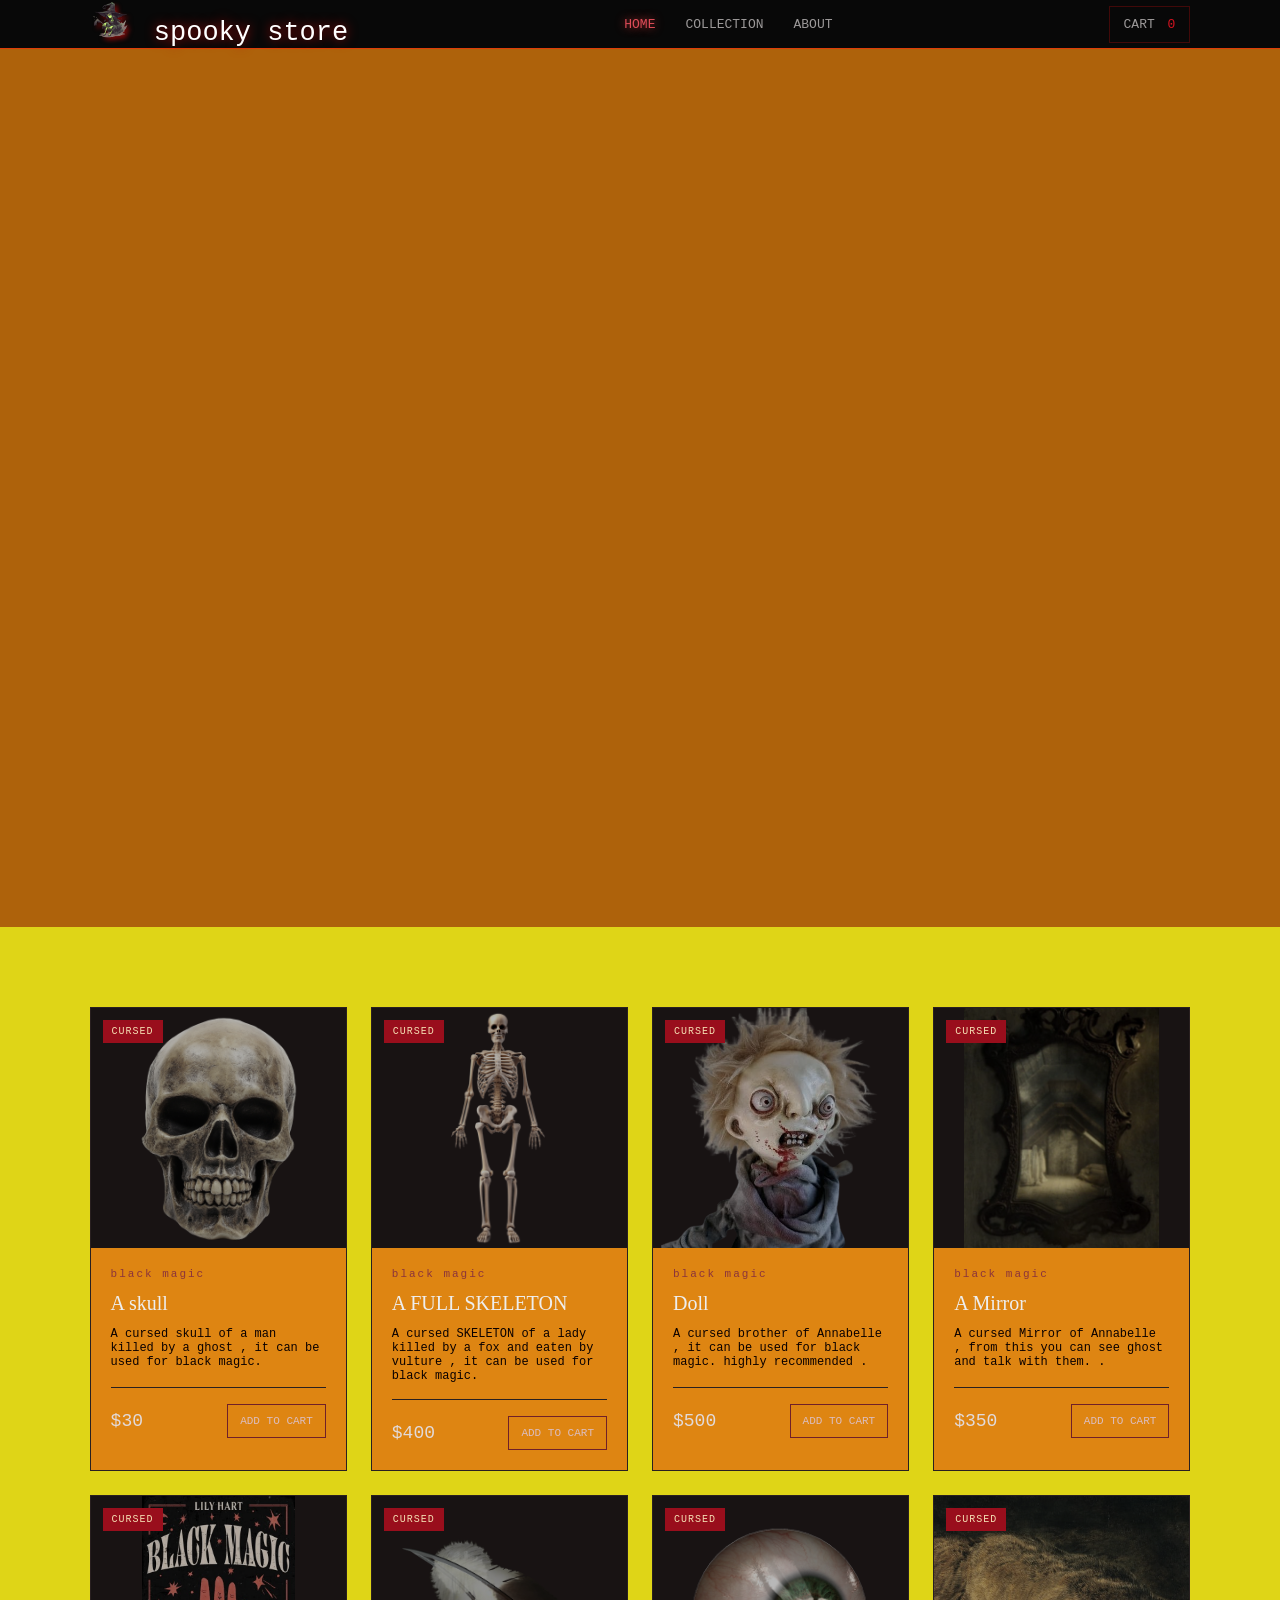
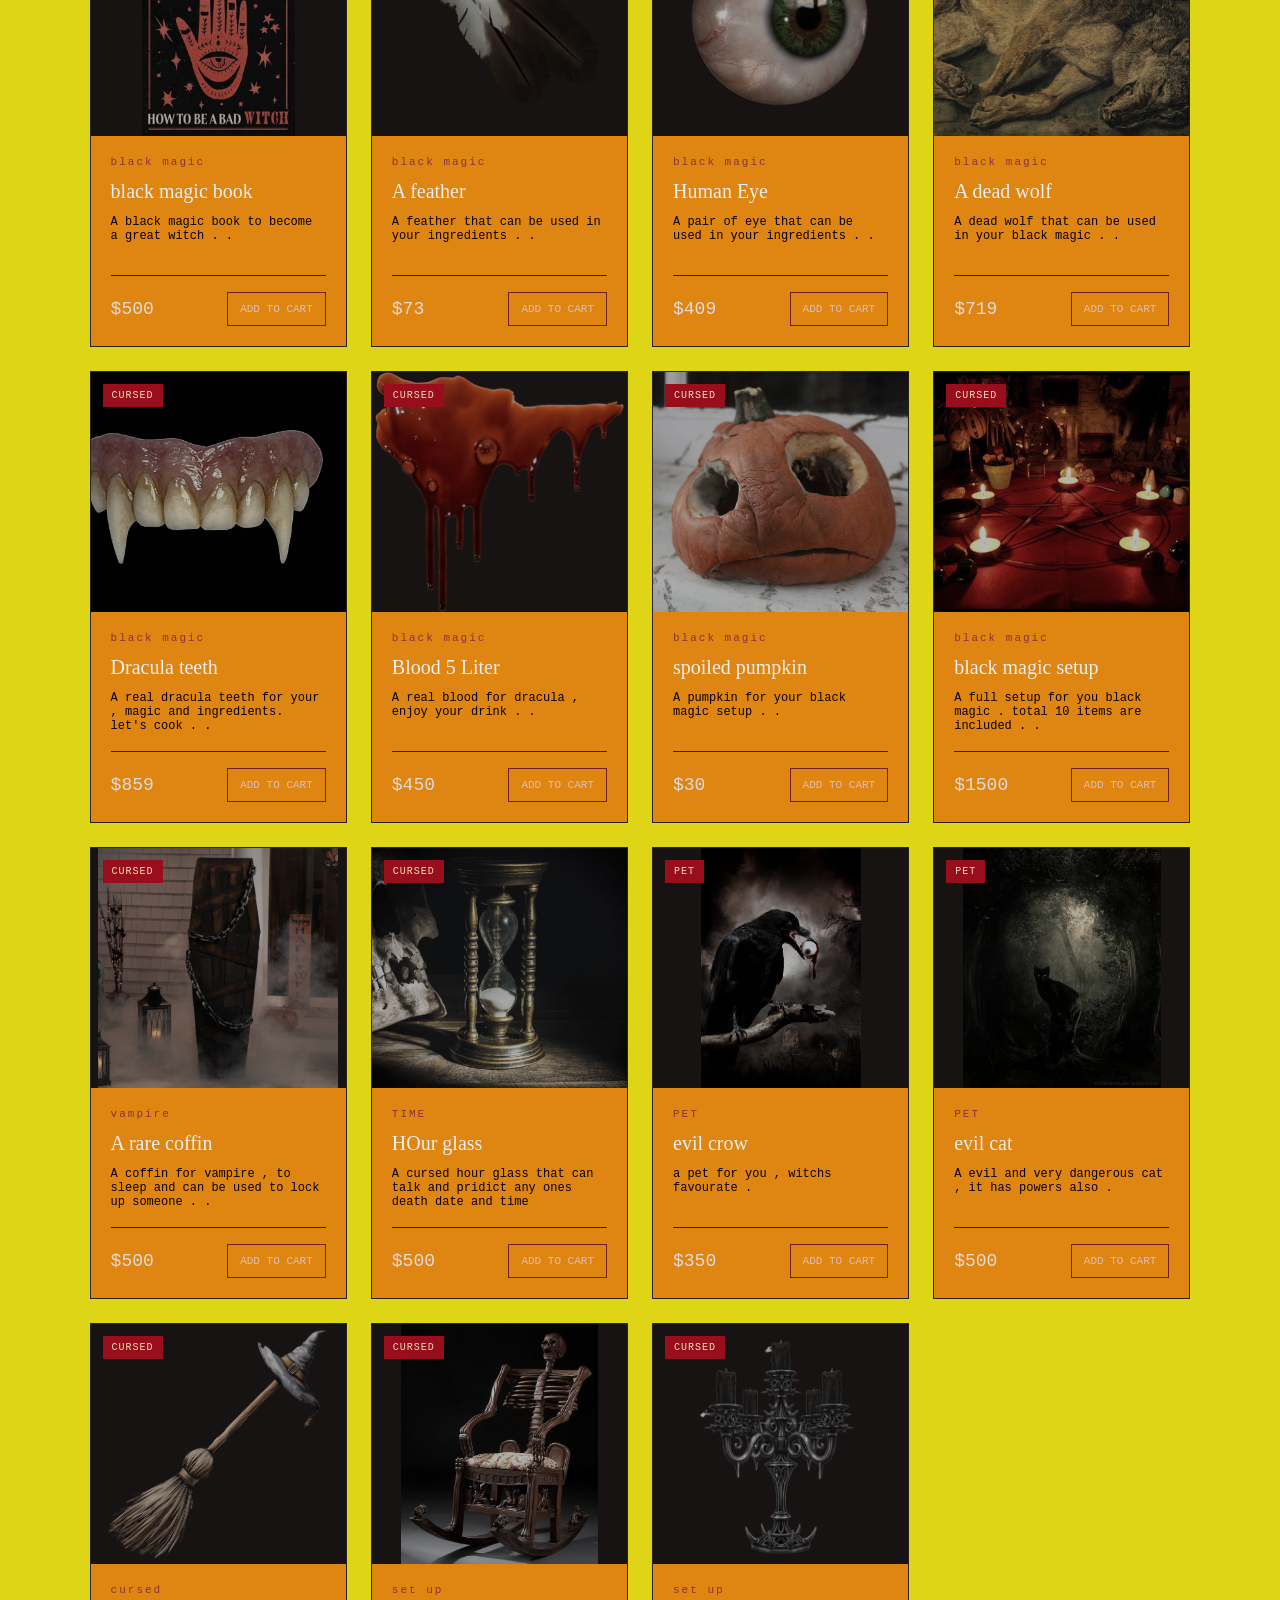
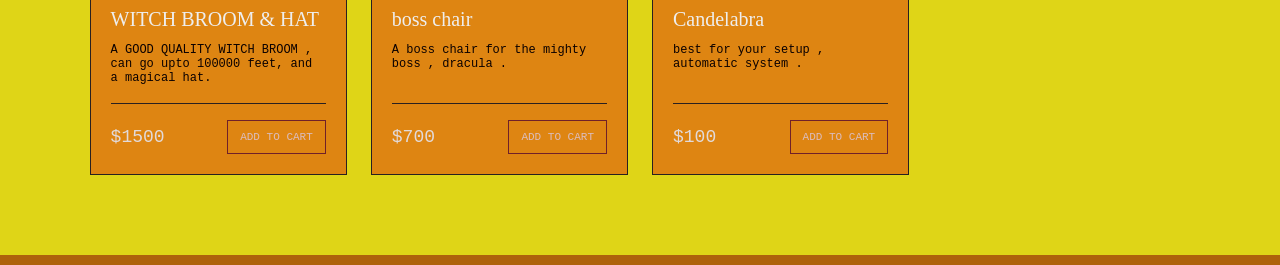
<file: index.html>
<!DOCTYPE html>
<html lang="en">
<head>
    <meta charset="UTF-8">
    <meta name="viewport" content="width=device-width, initial-scale=1.0">
    <link rel="stylesheet" href="style.css">
    <title>Spooky store</title>
</head>
<body>
     <nav class="spooky-navbar">
        <a href="#" class="logo">
            <span class="icon">
                <img src="./assets/logo.png" alt="manager of spooky store" width="40px">
            </span>
            spooky <span>store</span>
        </a>
        <div class="spooky-links">
            <a href="#home" class="home"> Home</a>
            <a href="#collection"> collection</a>
            <a href="#" id="about">About</a>
        </div>
        <a href="./cart.html" class="cart">
            <span>cart</span>
            <span class="cart-item">0 </span>
        </a>
     </nav>
    <div class="about-overlay">
        <div class="about">
            <h2>About us</h2>
            <br>
            <p>THIS IS A WEBSITE WHERE YOU CAN BUY ANY CREPPY AND CURSED ITEM AND EVEN ON 1000 PURCHASE YOU WILL GET A CHANCE TO MEET A WITCH . </p>
          <br><P>ALL THE ITEMS OF OUR STORE IS SHIPPED DIRECTLY FORM HELL , AND DELIVERD BY OUR SPECIAL WITCHES . </P>
          <br><p> FOR ANY INQUERY YOU CAN MEET US AFTER YOU DIE , SO MAKE SURE YOU DIE EARLY . WE ARE WATING FOR YOU HAHA . .</p>
            <br>
          <button id="hideAbout">OKEY</button>
        </div>
    </div>



     <div class="theme" id="theme">
        <div class="title-img">
        <img src="./assets/witch.png" alt="spooky store manager" width="300px">
        </div>
        <h1 class="title">SPOOKY STORE</h1>
     </div>
     <br><br>
    <section  class="spooky-shop-section" id="collection">
    
        <div class="shop-grid">
            <div class="item-card" data-name="A skull" data-price="30" data-img="./assets/shop-items/skull.png">
                <div class="item-image">
                    <img src="./assets/shop-items/skull.png" alt="an cursed skull for black magic">
                    <span class="item-tag">CURSED</span>
                </div>
                <div class="item-info">
                    <p class="item-type">black magic</p>
                    <h2>A skull</h2>
                    <p class="item-detail">
                        A cursed skull of a man killed by a ghost , it can be used for black magic.
                    </p>
                     <div class="item-down">
                    <span class="price">$30</span>
                    <button class="add-to-cart">ADD TO CART</button>
                </div>
                </div>
            </div>
            
             <div class="item-card" data-name="A full skeleton" data-img="./assets/shop-items/skeleton.png" data-price="400">
                <div class="item-image">
                    <img src="./assets/shop-items/skeleton.png" alt="an cursed skeleton for black magic">
                    <span class="item-tag">CURSED</span>
                </div>
                <div class="item-info">
                    <p class="item-type">black magic</p>
                    <h2>A FULL SKELETON</h2>
                    <p class="item-detail">
                        A cursed SKELETON of a lady killed by a fox and eaten by vulture , it can be used for black magic.
                    </p>
                     <div class="item-down">
                    <span class="price">$400</span>
                    <button class="add-to-cart">ADD TO CART</button>
                </div>
                </div>
            </div>
         
             <div class="item-card" data-img="./assets/shop-items/creepy-dool.png" data-name="A doll (brother of annabelle)" data-price="500">
                <div class="item-image">
                    <img src="./assets/shop-items/creepy-dool.png" alt="an cursed doll">
                    <span class="item-tag">CURSED</span>
                </div>
                <div class="item-info">
                    <p class="item-type">black magic</p>
                    <h2>Doll</h2>
                    <p class="item-detail">
                        A cursed brother of Annabelle , it can be used for black magic. highly recommended
.                    </p>
                     <div class="item-down">
                    <span class="price">$500</span>
                    <button class="add-to-cart">ADD TO CART</button>
                </div>
                </div>
            </div>
             <div class="item-card" data-img="./assets/shop-items/creepy-dool.png" data-name="A cursed Mirror" data-price="350">
                <div class="item-image">
                    <img src="./assets/shop-items/mirror.png" alt="an cursed mirrior">
                    <span class="item-tag">CURSED</span>
                </div>
                <div class="item-info">
                    <p class="item-type">black magic</p>
                    <h2>A Mirror</h2>
                    <p class="item-detail">
                        A cursed Mirror of Annabelle , from this you can see ghost and talk with them.
.                    </p>
                     <div class="item-down">
                    <span class="price">$350</span>
                    <button class="add-to-cart">ADD TO CART</button>
                </div>
                </div>
            </div>
             <div class="item-card" data-img="./assets/shop-items/book.png" data-name="Black magic book" data-price="500">
                <div class="item-image">
                    <img src="./assets/shop-items/book.png" alt="a black magic book">
                    <span class="item-tag">CURSED</span>
                </div>
                <div class="item-info">
                    <p class="item-type">black magic</p>
                    <h2>black magic book</h2>
                    <p class="item-detail">
                       A black magic book to become a great witch .
.                    </p>
                     <div class="item-down">
                    <span class="price">$500</span>
                    <button class="add-to-cart">ADD TO CART</button>
                </div>
                </div>
            </div>
              
             <div class="item-card" data-img="./assets/shop-items/feather.png" data-name="A feather" data-price="73">
                <div class="item-image">
                    <img src="./assets/shop-items/feather.png" alt="a feather">
                    <span class="item-tag">CURSED</span>
                </div>
                <div class="item-info">
                    <p class="item-type">black magic</p>
                    <h2>A feather </h2>
                    <p class="item-detail">
                       A feather that can be used in your ingredients .
.                    </p>
                     <div class="item-down">
                    <span class="price">$73</span>
                    <button class="add-to-cart">ADD TO CART</button>
                </div>
                </div>
            </div>
           
             <div class="item-card" data-img="./assets/shop-items/eye.png" data-name="Human Eye" data-price="409">
                <div class="item-image">
                    <img src="./assets/shop-items/eye.png" alt="a eye">
                    <span class="item-tag">CURSED</span>
                </div>
                <div class="item-info">
                    <p class="item-type">black magic</p>
                    <h2>Human Eye </h2>
                    <p class="item-detail">
                       A pair of eye that can be used in your ingredients .
.                    </p>
                     <div class="item-down">
                    <span class="price">$409</span>
                    <button class="add-to-cart">ADD TO CART</button>
                </div>
                </div>
            </div>
               
            <div class="item-card" data-img="./assets/shop-items/wolf.png" data-name="A dead wolf" data-price="719">
                <div class="item-image">
                    <img src="./assets/shop-items/wolf.png" alt="a dead wolf">
                    <span class="item-tag">CURSED</span>
                </div>
                <div class="item-info">
                    <p class="item-type">black magic</p>
                    <h2>A dead wolf </h2>
                    <p class="item-detail">
                       A dead wolf that can be used in your black magic .
.                    </p>
                     <div class="item-down">
                    <span class="price">$719</span>
                    <button class="add-to-cart">ADD TO CART</button>
                </div>
                </div>
            </div>
             
            <div class="item-card" data-img="./assets/shop-items/dracula-teeth.png" data-name="Dracula teeth" data-price="859">
                <div class="item-image">
                    <img src="./assets/shop-items/dracula-teeth.png" alt="a dracula teeth">
                    <span class="item-tag">CURSED</span>
                </div>
                <div class="item-info">
                    <p class="item-type">black magic</p>
                    <h2>Dracula teeth </h2>
                    <p class="item-detail">
                        A real dracula teeth for your , magic and ingredients. let's cook .
.                    </p>
                     <div class="item-down">
                    <span class="price">$859</span>
                    <button class="add-to-cart">ADD TO CART</button>
                </div>
                </div>
            </div>
              
                
            <div class="item-card" data-img="./assets/shop-items/human-blood.png" data-name="Blood 5 liters" data-price="450">
                <div class="item-image">
                    <img src="./assets/shop-items/human-blood.png" alt="Human blood">
                    <span class="item-tag">CURSED</span>
                </div>
                <div class="item-info">
                    <p class="item-type">black magic</p>
                    <h2>Blood 5 Liter </h2>
                    <p class="item-detail">
                        A real blood for dracula , enjoy your drink  .
.                    </p>
                     <div class="item-down">
                    <span class="price">$450</span>
                    <button class="add-to-cart">ADD TO CART</button>
                </div>
                </div>
            </div>
               <div class="item-card" data-img="./assets/shop-items/pumpkin.png" data-name="spoiled pumpkin" data-price="30">
                <div class="item-image">
                    <img src="./assets/shop-items/pumpkin.png" alt="pumpkin">
                    <span class="item-tag">CURSED</span>
                </div>
                <div class="item-info">
                    <p class="item-type">black magic</p>
                    <h2>spoiled pumpkin</h2>
                    <p class="item-detail">
                        A pumpkin for your black magic setup .
.                    </p>
                     <div class="item-down">
                    <span class="price">$30</span>
                    <button class="add-to-cart">ADD TO CART</button>
                </div>
                </div>
            </div>

            <div class="item-card" data-img="./assets/shop-items/bm-setup.png" data-name="black magic setup" data-price="1500">
                <div class="item-image">
                    <img src="./assets/shop-items/bm-setup.png" alt="setup">
                    <span class="item-tag">CURSED</span>
                </div>
                <div class="item-info">
                    <p class="item-type">black magic</p>
                    <h2>black magic setup</h2>
                    <p class="item-detail">
                        A full setup for you black magic . total 10 items are included .
.                    </p>
                     <div class="item-down">
                    <span class="price">$1500</span>
                    <button class="add-to-cart">ADD TO CART</button>
                </div>
                </div>
            </div>
             <div class="item-card" data-img="./assets/shop-items/coffin.png" data-name="A rare coffin" data-price="500">
                <div class="item-image">
                    <img src="./assets/shop-items/coffin.png" alt="coffin">
                    <span class="item-tag">CURSED</span>
                </div>
                <div class="item-info">
                    <p class="item-type">vampire</p>
                    <h2>A rare coffin</h2>
                    <p class="item-detail">
                        A coffin for vampire , to sleep and can be used to lock up someone .
.                    </p>
                     <div class="item-down">
                    <span class="price">$500</span>
                    <button class="add-to-cart">ADD TO CART</button>
                </div>
                </div>
            </div>
           
               <div class="item-card" data-img="./assets/shop-items/hour-glass.png" data-name="HOur glass" data-price="500">
                <div class="item-image">
                    <img src="./assets/shop-items/hour-glass.png" alt="hour glass">
                    <span class="item-tag">CURSED</span>
                </div>
                <div class="item-info">
                    <p class="item-type">TIME</p>
                    <h2>HOur glass</h2>
                    <p class="item-detail">
                       A cursed hour glass that can talk and pridict any ones death date and time 
                                        </p>
                     <div class="item-down">
                    <span class="price">$500</span>
                    <button class="add-to-cart">ADD TO CART</button>
                </div>
                </div>
            </div>


              <div class="item-card" data-img="./assets/shop-items/crow.png" data-name="evil crow" data-price="350">
                <div class="item-image">
                    <img src="./assets/shop-items/crow.png" alt="pet">
                    <span class="item-tag">PET</span>
                </div>
                <div class="item-info">
                    <p class="item-type">PET</p>
                    <h2>evil crow</h2>
                    <p class="item-detail">
                       a pet for you , witchs favourate . 
                                        </p>
                     <div class="item-down">
                    <span class="price">$350</span>
                    <button class="add-to-cart">ADD TO CART</button>
                </div>
                </div>
            </div>
                <div class="item-card" data-img="./assets/shop-items/cat.png" data-name="evil cat" data-price="500">
                <div class="item-image">
                    <img src="./assets/shop-items/cat.png" alt="pet">
                    <span class="item-tag">PET</span>
                </div>
                <div class="item-info">
                    <p class="item-type">PET</p>
                    <h2>evil cat</h2>
                    <p class="item-detail">
                       A evil and very dangerous cat , it has powers also .  
                                        </p>
                     <div class="item-down">
                    <span class="price">$500</span>
                    <button class="add-to-cart">ADD TO CART</button>
                </div>
                </div>
            </div>

              <div class="item-card" data-img="./assets/shop-items/witch-broom.png" data-name="Witch broom" data-price="1500">
                <div class="item-image">
                    <img src="./assets/shop-items/witch-broom.png" alt="broom">
                    <span class="item-tag">CURSED</span>
                </div>
                <div class="item-info">
                    <p class="item-type">cursed</p>
                    <h2>WITCH BROOM & HAT</h2>
                    <p class="item-detail">
                       A GOOD QUALITY WITCH BROOM ,  can go upto 100000 feet, and a magical hat. 
                                        </p>
                     <div class="item-down">
                    <span class="price">$1500</span>
                    <button class="add-to-cart">ADD TO CART</button>
                </div>
                </div>
            </div>
             <div class="item-card" data-img="./assets/shop-items/boss-chair.png" data-name="BOSS CHAIR" data-price="700">
                <div class="item-image">
                    <img src="./assets/shop-items/boss-chair.png" alt="broom">
                    <span class="item-tag">CURSED</span>
                </div>
                <div class="item-info">
                    <p class="item-type">set up</p>
                    <h2>boss chair</h2>
                    <p class="item-detail">
                       A boss chair for the mighty boss , dracula . 
                                        </p>
                     <div class="item-down">
                    <span class="price">$700</span>
                    <button class="add-to-cart">ADD TO CART</button>
                </div>
                </div>
            </div>

             <div class="item-card" data-img="./assets/shop-items/candelabra.png" data-name="candelabra" data-price="100">
                <div class="item-image">
                    <img src="./assets/shop-items/candelabra.png" alt="broom">
                    <span class="item-tag">CURSED</span>
                </div>
                <div class="item-info">
                    <p class="item-type">set up</p>
                    <h2>Candelabra</h2>
                    <p class="item-detail">
                            best for your setup , automatic system .
                                        </p>
                     <div class="item-down">
                    <span class="price">$100</span>
                    <button class="add-to-cart">ADD TO CART</button>
                </div>
                </div>
            </div>


        </div>
    </section>
     <script src="script.js"></script>
</body>
</html>
</file>
<file: style.css>
*{
    margin: 0;
    padding: 0;
    box-sizing: border-box;
}
body{
    background-color: rgb(174, 98, 11);
}

#theme{
    opacity: 1;
    width: 100%;
    height: 99vh;
    display: flex;
    align-items: center;
    justify-content: center;
    flex-direction: column;
    gap: 30px;
    transition: opacity 1s ease;
}
@font-face {
    font-family: come;
    src: url(./assets/fonts/come.ttf);
}
.title{
    font-family: come;
    color: rgb(210, 135, 16);
    font-size: 150px;
}


.title-img {
    position: relative;
    display: inline-block;
}

.title-img img {
    display: block;
    filter: drop-shadow(5px 5px 15px rgb(128, 13, 13));
}

.title-img::before,
.title-img::after {
    content: "";
    position: absolute;
    inset: 0;
    background: url("/assets/witch.png") center/cover;
    pointer-events: none;
}

.title-img::before {
    animation: glitch1 2s infinite linear alternate-reverse;
    mix-blend-mode: screen;
}

.title-img::after {
    animation: glitch2 1.5s infinite linear alternate-reverse;
    mix-blend-mode: screen;
}

@keyframes glitch1 {

    0%,
    90% {
        clip-path: inset(0 0 0 0);
        transform: translate(0);
    }

    92% {
        clip-path: inset(20% 0 60% 0);
        transform: translate(-8px, 2px);
    }

    95% {
        clip-path: inset(70% 0 10% 0);
        transform: translate(8px, -2px);
    }

    100% {
        clip-path: inset(40% 0 40% 0);
        transform: translate(-4px);
    }

}

@keyframes glitch2 {

    0%,
    90% {
        clip-path: inset(0 0 0 0);
        transform: translate(0);
    }

    92% {
        clip-path: inset(10% 0 70% 0);
        transform: translate(-8px, 2px);
    }

    95% {
        clip-path: inset(60% 0 20% 0);
        transform: translate(8px, -2px);
    }

    100% {
        clip-path: inset(30% 0 70% 0);
        transform: translate(-4px);
    }
}

.spooky-navbar{
    position: fixed;
    z-index: 99;
    width: 100%;
    
    padding: 0 7%;
    display: flex;
    align-items: center;
    justify-content: space-between;
    gap: 24px;
    background: #080808;
    border-bottom: 1px solid #de3d08;
    font-family: monospace;
}

.logo{
    font-size: 27px;
    color: rgb(255, 255, 255);
    text-decoration: none;
    white-space: nowrap;
    text-shadow: 0 0 12px rgb(182, 8, 8);
}
.icon{
    margin-right: 8px;
}
.icon img{
    filter: drop-shadow(3px 3px 2px rgba(214, 10, 10, 0.5));
}
.spooky-links{
 display: flex;
 gap: 30px;
}
.spooky-links a, .cart{
    color: #9c9999;
    font-size: 13px;
    text-transform: uppercase;
    text-decoration: none;
    transition: color 0.3s , text-shadow 0.3s;
}

.spooky-links a:hover, .spooky-links a.home , .cart:hover{
    color: #dc4c58;
    text-shadow: 0 0 10px #be3636;
}

.spooky-links a{
    position: relative;
    padding: 10px 0;
}

.spooky-links a::after{
    content: "";
    position: absolute;
    left: 0;
    bottom: 0;
    width: 0px;
    height: 2px;
    background: #d86973;
    transition: width 0.3s;
}

.spooky-links a:hover::after,
.spooky-links a.active::after {
  width: 100%;
}

.cart {
  border: 1px solid #420909;
  padding: 10px 14px;
  white-space: nowrap;
}

.cart-item {
  color: #d41320;
  margin-left: 5px;
}

.spooky-shop-section{
     background: #dfd517;
     color: rgb(238, 238, 238);
     padding: 80px 7%;
     min-height: 100vh;
}


.shop-grid{
    display: grid;
    grid-template-columns: repeat(4,minmax(0,1fr));
    gap: 24px;
}

.item-card{
    background:#de8512;
    border: 1px solid #292020;
    transition: transform 0.3s , border-color 0.3s , box-shadow 0.3s;
    overflow: hidden;
}
.item-card:hover{
    transform: translateY(-7px);
    border-color: #8d1720;
    box-shadow: 0 8px 30px #4a000022;
}

.item-image{
    height: 240px;
    position: relative;
    overflow: hidden;
    background:#181313;
    display: flex;
    align-items: center;
    justify-content: center;
    flex-direction: column;
}
.item-image img{
    height: 100%;
    object-fit: cover;
    display: block;
    filter: brightness(0.72) saturate(0.65);
    transition: transform 0.5s , filter 0.5s;
}
.item-card:hover .item-image img{
    transform: scale(1.06);
    filter: brightness(0.95) saturate(0.85);
}
.item-tag{
    position: absolute;
    top: 12px;
    left: 12px;
    background:#990e1c;
    color: wheat;
    padding: 6px 9px;
    font-size: 10px;
    font-family: monospace;
    letter-spacing: 1px;
}
.item-info{
    padding: 20px;
}
.item-type{
    color: #8b343b;
    font-size: 11px;
    font-family: monospace;
    letter-spacing: 2px;
}
.item-info h2{
    font-size: 20px;
    font-weight: normal;
    margin: 12px 0;
}

.item-detail{
    color: #0b0000;
    font-size: 12px;
    font-family: monospace;
    min-height: 44px;

}

.item-down{
    display: flex;
    align-items: center;
    justify-content: space-between;
    gap: 10px;
    flex-wrap: wrap;
    margin-top: 16px;
    border-top: 1px solid #292020;
    padding-top:16px;
}

.price{
    color: #e2dada;
    font-size: 18px;
    font-family: monospace;
}
.add-to-cart{
    background-color: transparent;
    border: 1px solid #702029;
    color: #dbbdbf;
    padding: 10px 12px;
    font-size: 11px;
    font-family: monospace;
   cursor: pointer;
   transition: background 0.3s , color 0.3s;
}
.add-to-cart:hover{
    background: #861521;
    color: white;
}


/* responsive design grid */
@media (max-width : 650px) {
    .spooky-navbar{
        padding: 18px 5%;
        flex-wrap: wrap;
        justify-content: center;
    }
    .spooky-links{
        order: 3;
        width: 100%;
        justify-content: center;
        gap: 20px;
    }
    
}

@media (max-width:520px) {
    .shop-grid{
        grid-template-columns: 1fr;
    }
    .item-image{
        height: 280px;
    }
    .spooky-shop-section{
        padding: 55px 6%;
    }
}


.about-overlay{
    
    position: fixed;
    inset: 0;
    z-index: 1000;
    display: none;
    justify-content: center;
    align-items: center;
    background: rgba(0,0,0,0.75);
}

.about{
    width: 350px;
    max-width: 90%;
    padding: 30px;
    background: #100b0b;
    color: white;
    border: 1px solid #761414;
    box-shadow: 0 0 0 30px rgba(150,0,0,0.3);
    text-align: center;
}

@font-face {
    font-family: zombie;
    src: url(./assets/fonts/Zombie.ttf);
    letter-spacing: 4px;
}
.about p{
    font-family: zombie;
}
#hideAbout{
    padding: 13px 30px;
    background-color: #150909;
    color: #e8dada;
    border: 1px solid #8b1720;
    font-family: monospace;
    font-size: 14px;
    letter-spacing: 2px;
    cursor: pointer;
    transition: translateY(-3px);
}
#hideAbout:hover{
    background: #8b101b;
    color: white;
    border-color: #d62635;
    box-shadow: 0 0 20px #8b101ab5;
}
</file>
